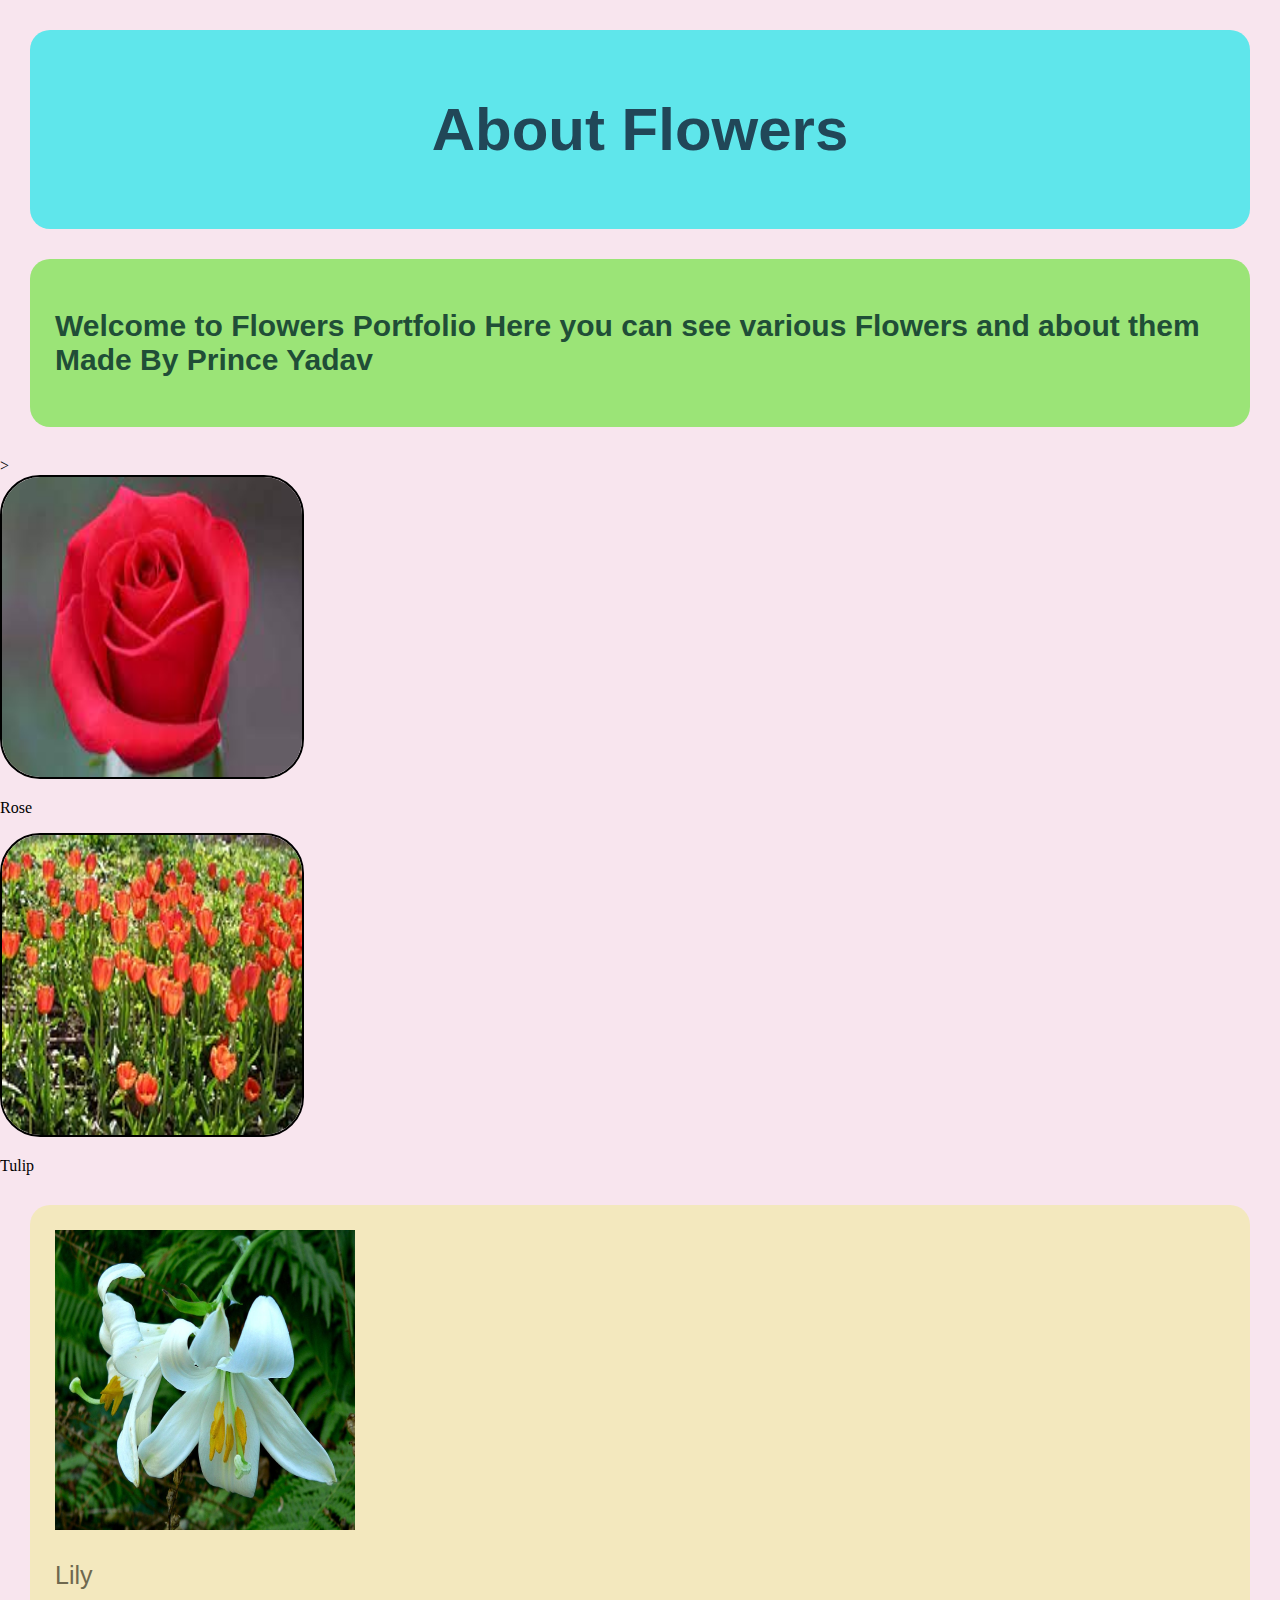
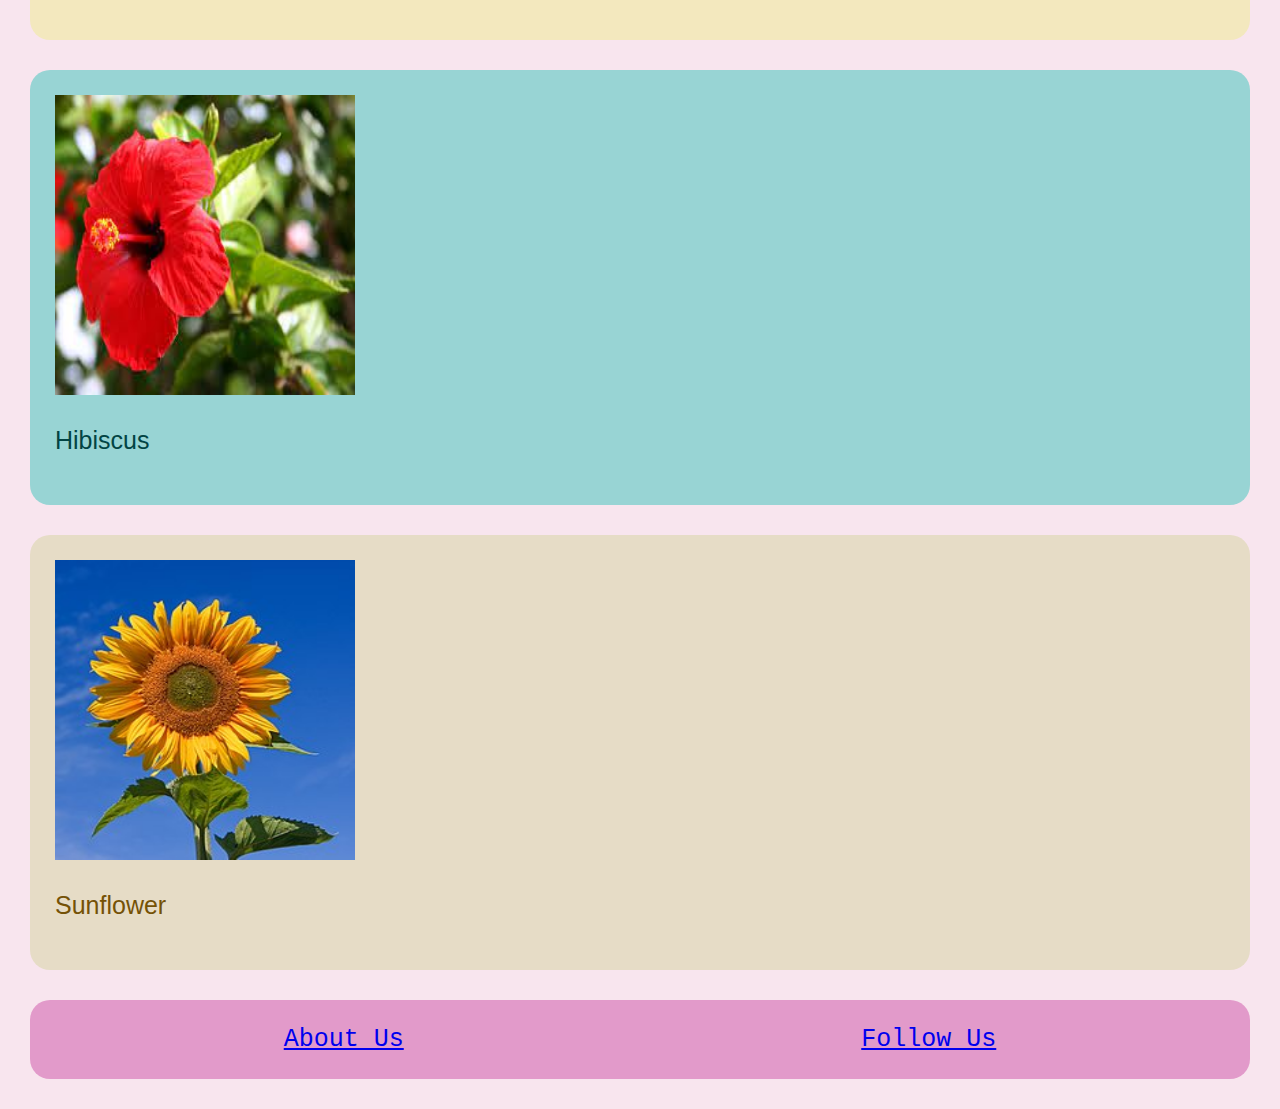
<file: index.html>
<!DOCTYPE html>
<html>
    <head>
        <link rel = "stylesheet"
        type = "text/css"
        href = "style.css" />
   
        <title>
            Flowers Portfolio
        </title>
    </head>

    <body>

        <div class = "header">
            <h1>About Flowers</h1>
        </div>

        <div class = "description">
            <h2>Welcome to Flowers Portfolio Here you can see various Flowers and about them Made By Prince Yadav  </h2>
        </div>
        <div class = "grid">
        
           >

        <div class = "Rose">
            <a href = "rose.html"> <img src = "rose.jpg" width = 300 height = 300/></a>
            <p>Rose</p>
        </div>
    
        <div class = "Tulip">
            <a href = "tulip.html"> <img src = "tulip.png" width = 300 height = 300/></a>
            <p>Tulip</p>
        </div>
       
        
    </div>

        <div class = "Lily">
            <a href = "Lily.html"> <img src = "lily.jpg" width = 300 height = 300/></a>
            <p>Lily</p>
        </div>

        <div class = "Hibiscus">
            <a href = "Hibiscus.html"> <img src = "hibiscus.jpg" width = 300 height = 300/></a>
            <p>Hibiscus</p>
        </div>
        
        <div class = "Sunflower">
            <a href = "sunflower.html"> <img src = "sunflower.jpg" width = 300 height = 300/></a>
            <p>Sunflower</p>
        </div>
       
    </div>
</div>

        <div class = footer>
            <a href = "about.html"> About Us</a>
            <a href = "#"> Follow Us</a>
        </div>
    </body>
</html>
</file>
<file: style.css>
.header {
    background-color: #5FE6EB;
    display: flex;
    justify-content: space-evenly;
    flex-wrap: wrap;
    align-items: center;
    font-size:30px;
    font-family:'Trebuchet MS', 'Lucida Sans Unicode', 'Lucida Grande', 'Lucida Sans', Arial, sans-serif;
    color:#214758;
    margin:30px;
    padding:25px;
    border-radius:20px;
}

.description {
    background-color: #9be477;
    display: flex;
    justify-content: space-evenly;
    font-family:'Franklin Gothic Medium', 'Arial Narrow', Arial, sans-serif;
    font-size:20px;
    color:#204e37;
    flex-wrap: wrap;
    align-items: center;
    margin:30px;
    padding:25px;
    border-radius:20px;
}

.allAnimals {
    background-color: #ebccdd;
    display: flex;
    justify-content: space-evenly;
    flex-wrap: wrap;
    align-items: center;
    margin:30px;
    padding:25px;
    border-radius:20px;
    text-align: center;
}

.allAnimals1 {
    
    background-color: #c4e2df;
    display: flex;
    justify-content: space-evenly;
    flex-wrap: wrap;
    align-items: center;
    margin:30px;
    padding:25px;
    border-radius:20px;
    text-align: center;
}

.grid img{
    border:2px solid #000000;
    border-radius:40px;
}

.rose {
    background-color: #ffffff46;
    font-family:'Gill Sans', 'Gill Sans MT', Calibri, 'Trebuchet MS', sans-serif;
    font-size:25px;
    color:#444242;
    border-radius:20px;
    margin:30px;
    padding:25px;
}

.tulip {
    background-color: #b0e280;
    font-family:'Gill Sans', 'Gill Sans MT', Calibri, 'Trebuchet MS', sans-serif;
    font-size:25px;
    color:#335e0a;
    border-radius:20px;
    margin:30px;
    padding:25px;
}

.Lily {
    background-color: #f3e8be;
    font-family:'Gill Sans', 'Gill Sans MT', Calibri, 'Trebuchet MS', sans-serif;
    font-size:25px;
    color:#6e684f;
    border-radius:20px;
    margin:30px;
    padding:25px;
}

.Hibiscus {
    background-color: #98d4d4;
    font-family:'Gill Sans', 'Gill Sans MT', Calibri, 'Trebuchet MS', sans-serif;
    font-size:25px;
    color:#024444;
    border-radius:20px;
    margin:30px;
    padding:25px;
}

.Sunflower {
    background-color: #e6dcc6;
    font-family:'Gill Sans', 'Gill Sans MT', Calibri, 'Trebuchet MS', sans-serif;
    font-size:25px;
    color:#755206;
    border-radius:20px;
    margin:30px;
    padding:25px;
}



.footer {
    background-color: #e29aca;
    font-family:'Courier New', Courier, monospace;
    font-size:25px;
    display: flex;
    justify-content: space-around;
    flex-wrap: wrap;
    margin:30px;
    padding:25px;
    border-radius:20px;
}

.c1 {
    background-color: #F4A460;
    display: flex;
    justify-content: space-between;
    flex-wrap: wrap;
    color:#924909;
    font-family:Georgia, 'Times New Roman', Times, serif;
    font-size:25px;
    margin:30px;
    padding:25px;
    border-radius:20px;
}

.c1 img{
    border-radius:20px;
}

.ch1 {
    background-color: #b0e280;
    display: flex;
    justify-content: space-between;
    flex-wrap: wrap;
    margin:30px;
    padding:25px;
    color:#335e0a;
    font-size:25px;
    font-family:Georgia, 'Times New Roman', Times, serif;
    border-radius:20px;
}

.ch1 img{
    border-radius:20px;
}

.t1 {
    background-color: #FFA07A;
    display: flex;
    justify-content: space-between;
    flex-wrap: wrap;
    margin:30px;
    padding:25px;
    border-radius:20px; 
    font-family:Georgia, 'Times New Roman', Times, serif;
    font-size:25px;
    color:#8a2c08;
}

.t1 img{
    border-radius:20px;
}

.p1 {
    background-color: #868181;
    display: flex;
    justify-content: space-between;
    flex-wrap: wrap;
    margin:30px;
    padding:25px;
    color:#ffffff;
    font-size:25px;
    font-family:Georgia, 'Times New Roman', Times, serif;
    border-radius:20px;
}

.p1 img{
    border-radius:20px;
}

.ci1 {
    background-color: #FFFFE0;
    display: flex;
    justify-content: space-between;
    flex-wrap: wrap;
    margin:30px;
    padding:25px;
    font-family:Georgia, 'Times New Roman', Times, serif;
    font-size:25px;
    color:#7c7c1c;
    border-radius:20px;
}

.ci1 img{
    border-radius:20px;
}

.pi1 {
    background-color: #87CEFA;
    display: flex;
    justify-content: space-between;
    flex-wrap: wrap;
    margin:30px;
    padding:25px;
    font-family:Georgia, 'Times New Roman', Times, serif;
    font-size:25px;
    color:#043f64;
    border-radius:20px;
}

.pi1 img{
    border-radius:20px;
}

.pa1 {
    background-color: #BC8F8F;
    display: flex;
    justify-content: space-between;
    flex-wrap: wrap;
    margin:30px;
    padding:25px;
    border-radius:20px;
    font-family:Georgia, 'Times New Roman', Times, serif;
    font-size:25px;
    color:#491313;
}

.pa1 img{
    border-radius:20px;
}

.s1 {
    background-color: #B0E0E6;
    display: flex;
    justify-content: space-between;
    flex-wrap: wrap;
    margin:30px;
    padding:25px;
    border-radius:20px;
    font-family:Georgia, 'Times New Roman', Times, serif;
    font-size:25px;
    color:#0d565f;
}

.s1 img{
    border-radius:20px;
}

body{
    background-color: #f8e5ee;
    margin:0px;
}
</file>
